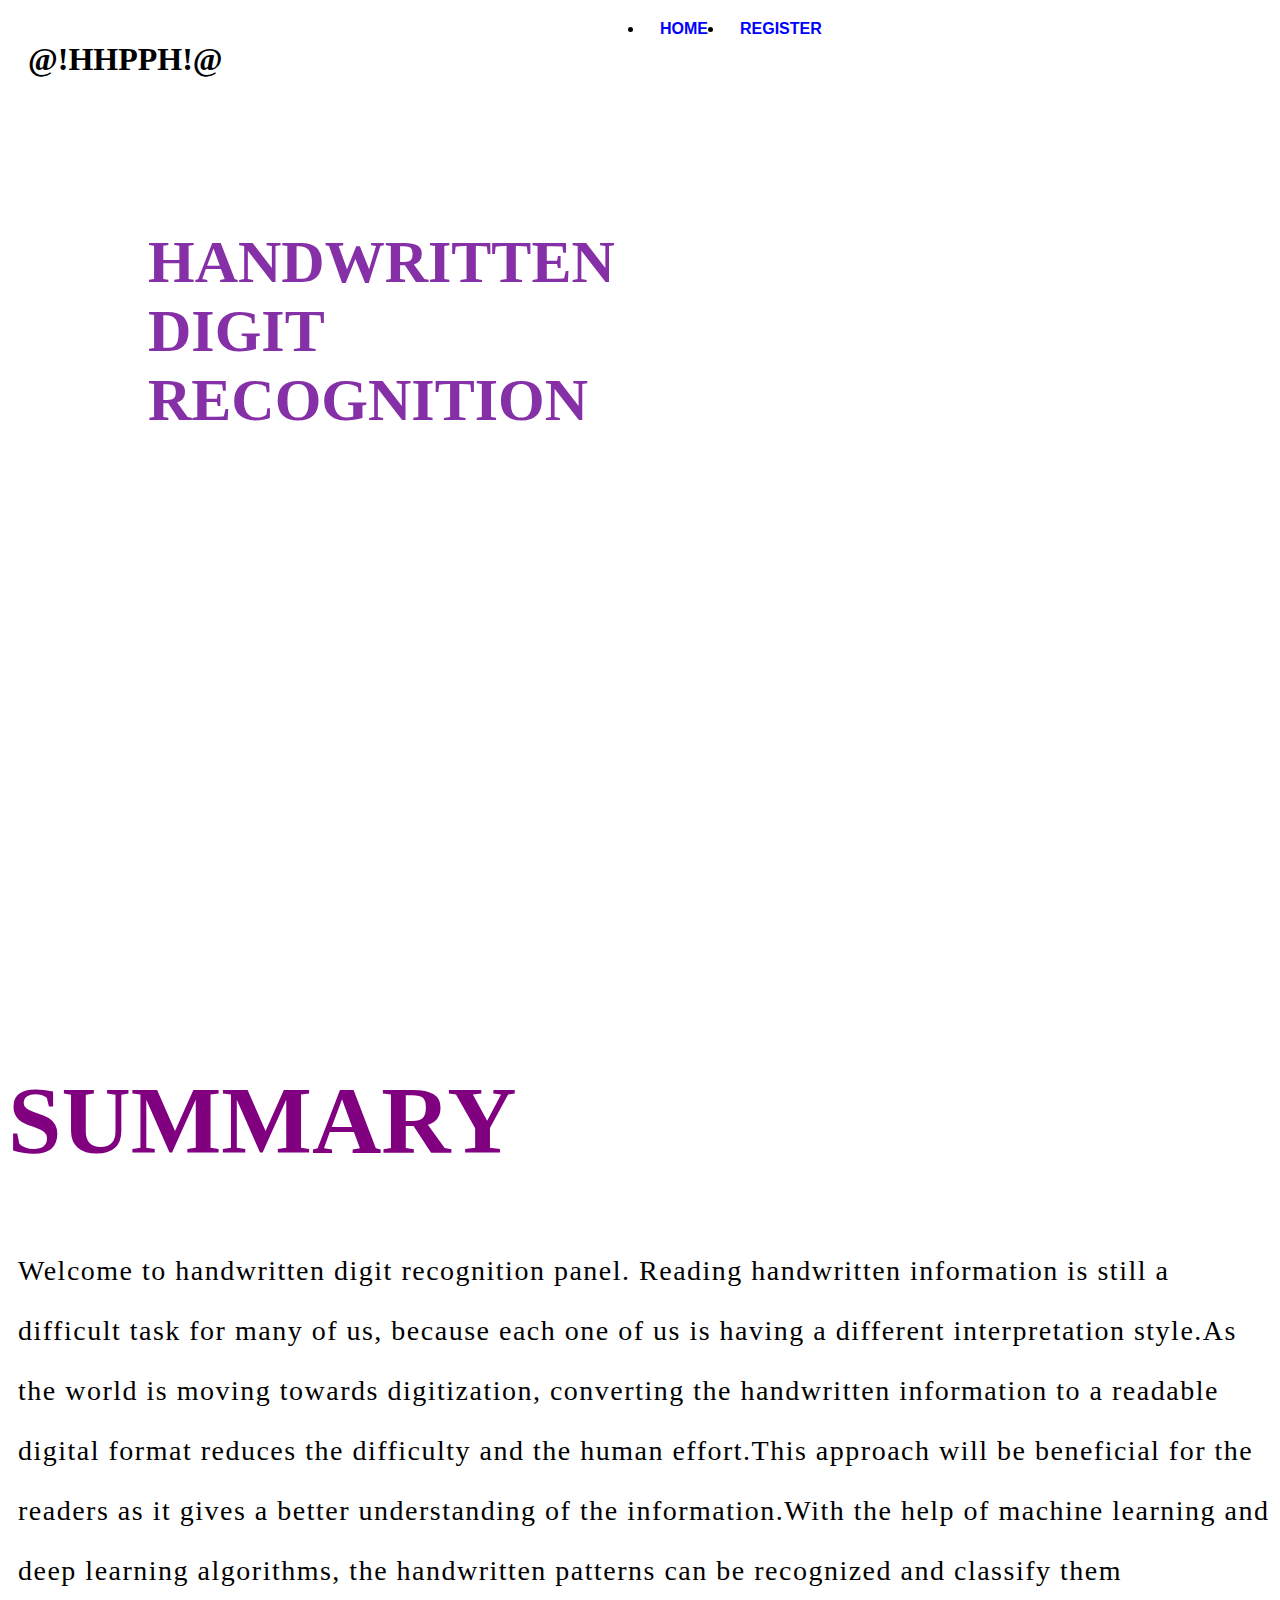
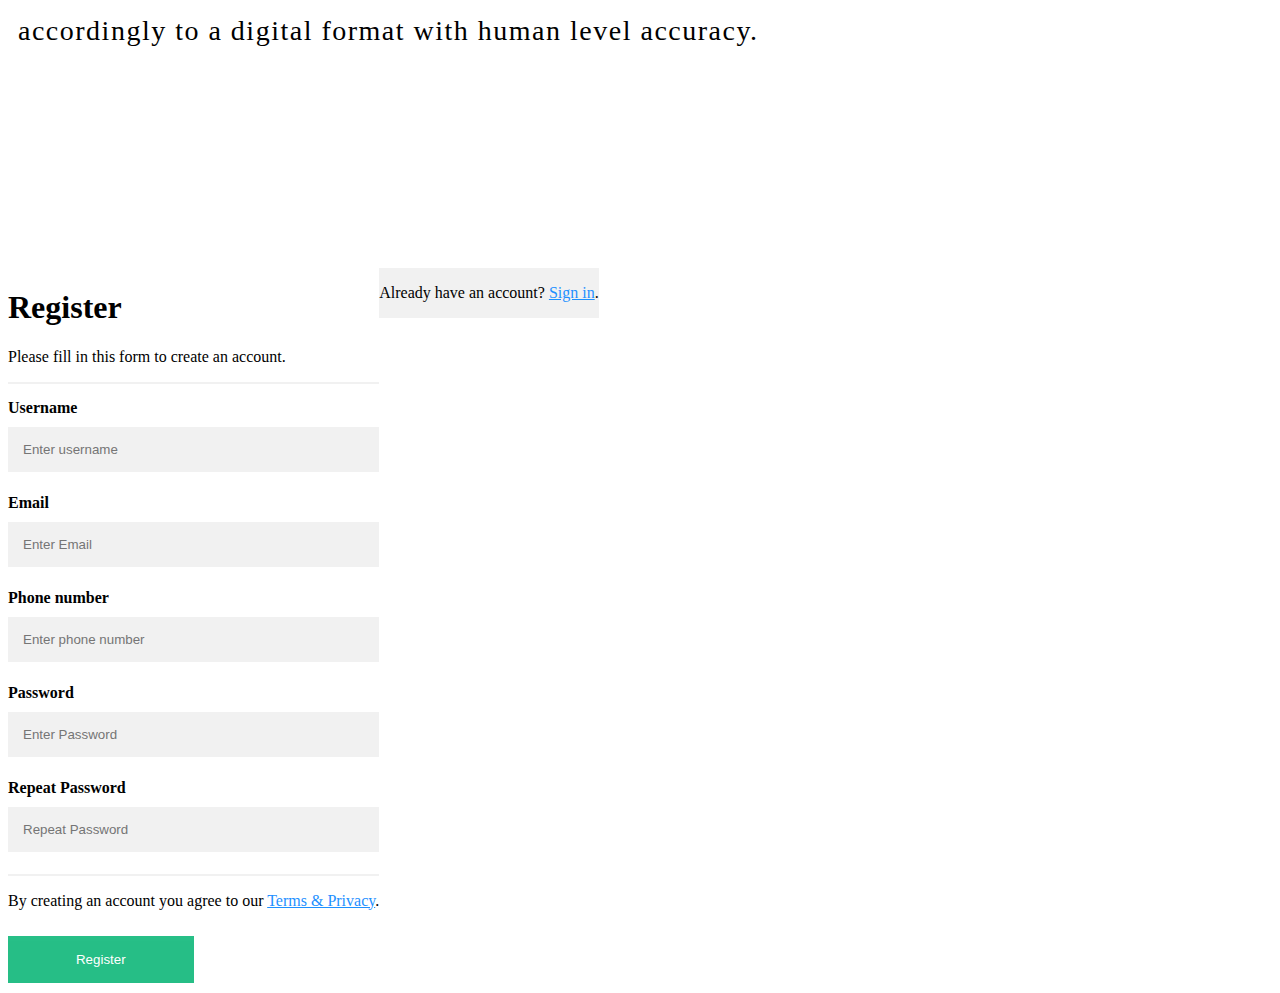
<file: PROJECT DEVELOPMENT PHASE/SPRINT 1/index.html>
<html>
<head>
    <meta name="viewport" content="width=device-width, initial-scale=1.0">
    <title>handwritten digit recognition</title>
    <link rel="stylesheet" href="style.css">
</head>
<body>
    <div class="main">
        <div class="navbar">
            <div class="icon">
		<h1 class="welcome">@!HHPPH!@</h1>
                <h2 class="logo">HANDWRITTEN DIGIT RECOGNITION</h2>
            </div>
		        <u1>
		            <li><a href="#home">HOME</a></li>
		            <li><a href="#register">REGISTER</a></li>
		            	</u1>
		
            </div>
</head>
<footer>
<header>
          <!..........home.........>
             </div>
             <section id="home">
              <div class="content"><h1>SUMMARY</h1></div>
                <p class="par">Welcome to handwritten digit recognition panel.
	Reading handwritten information is still a difficult task for many of us, because each one of us is 
having a different interpretation style.As the world is moving towards digitization, converting the 
handwritten information to a readable digital format reduces the difficulty and the human effort.This 
approach will be beneficial for the readers as it gives a better understanding of the information.With the 
help of machine learning and deep learning algorithms, the handwritten patterns can be recognized and 
classify them accordingly to a digital format with human level accuracy.
</p>
      <br></br>  
<br></br>
<br></br>
<br></br>
</header>
<footer>  
   <header>
    <!..................REGISTER...............>
          <section id="register">
             <div class="container">
              <h1>Register</h1>
             <p>Please fill in this form to create an account.</p>
            <hr>
        
            <label for="User name"><b>Username</b>
</label>
            <input type="text" placeholder="Enter username" name="username" id="username" required>

            <label for="email"><b>Email</b>
</label>
            <input type="text" placeholder="Enter Email" name="email" id="email" required>

            <label for="phone number"><b>Phone number</b>
</label>
            <input type="text" placeholder="Enter phone number" name="phone number" id="phone number" required>
        
            <label for="psw"><b>Password</b>
</label>
            <input type="password" placeholder="Enter Password" name="psw" id="psw" required>
        
            <label for="psw-repeat"><b>Repeat Password</b>
</label>
            <input type="password" placeholder="Repeat Password" name="psw-repeat" id="psw-repeat" required>
            <hr>
        
            <p>By creating an account you agree to our <a href="#register">Terms & Privacy</a>.</p>
            <button type="submit" class="registerbtn">Register</button>
          </div>
          <div class="container signin">
            <p>Already have an account? <a href="#Sign-in">Sign in</a>.</p>
          </div>
        </section>
</header>
<footer>
</body>
</html>
</file>
<file: PROJECT DEVELOPMENT PHASE/SPRINT 1/style.css>
.{
  margin:0;
  padding:0;
}
.main{
    width:100%;
    background:linear-gradient(to top,rgb(234, 21, 241),url(IMG_20190621_142106.jpg));
    background-position: center;
    background-size: cover;
    height: 109vh;
}
.navbar{
    width: 1300px;
    height: 25px;
    margin: 20px;
}
.icon{
    width: 600px;
    float: left;
    height: 70px;
}
.logo{
    color: rgba(114, 15, 153, 0.863);
    font-size: 60px;
    font-family: 'bebas';
    padding-right: 250px;
    float: down-center;
    position:center;
    padding-top: 100px;
    padding-left:120px;
    font-weight: bolder;

}

.menu{
    width: 200px;
    float: left;
    height: 140px;
}
u1{
    float: left;
    display: flex;
    border:red;
    justify-content: center;
    align-items:center;

}
ul li {
    list-style: none;
    margin-right: 162px;
    padding-right: 450px;
    margin-top: 440px;
    font-size: 14px;
}
u1 li a{
    text-decoration: none;
    color:blue;
    margin-top: 340px
    padding-right: 30px;
    padding-left: 10px;
    position:center;
    font-family: 'arial';
    font-weight: bold;
    transition: 0.4s ease-in-out;
}
u1 li a:hover{
    color: orangered;
}
/*.............home............*/
.content{
    font-size:48px;
    color:purple;
    font-family: 'sego';
    font-weight: bold;
}
.par{
    padding-left: 10px;
    padding-bottom: 35px;
    font-size:28px;
    color:black
    font-family: time new roman;
    letter-spacing: 1.5px;
    line-height: 60px;
}

/*....................register............*/
.
* {box-sizing: border-box}

/* Add padding to containers */
.container{
float:left;
    
}
.container.h1 {
  padding-left: 100px;
  font-size:14px;
  color:rgba(20, 129, 231, 0.397);
}

/* Full-width input fields */
input[type=text], input[type=password] {
  width: 100%;
  padding: 15px;
  margin: 10px 0 22px 0;
  display: flex;
  border: none;
  background: #f1f1f1;
}

input[type=text]:focus, input[type=password]:focus {
  background-color: #ddd;
  outline: none;
}

/* Overwrite default styles of hr */
hr {
  border: 1px solid #f1f1f1;
  margin-bottom: 15px;
}

/* Set a style for the submit/register button */
.registerbtn {
  background-color: #0fb87a;
  color:white;
  padding: 16px 20px;
  margin: 10px 0;
  border: none;
  cursor: pointer;
  width: 50%;
  opacity: 0.9;
  transition: 0.4s ease-in-out;
}

.registerbtn:hover {
  color:purple;
  opacity:1;
}

/* Add a blue text color to links */
a {
  color: dodgerblue;
}

/* Set a grey background color and center the text of the "sign in" section */
.signin {
  background-color: #f1f1f1;
  text-align: center;
}
</header>
<footer>
</file>
